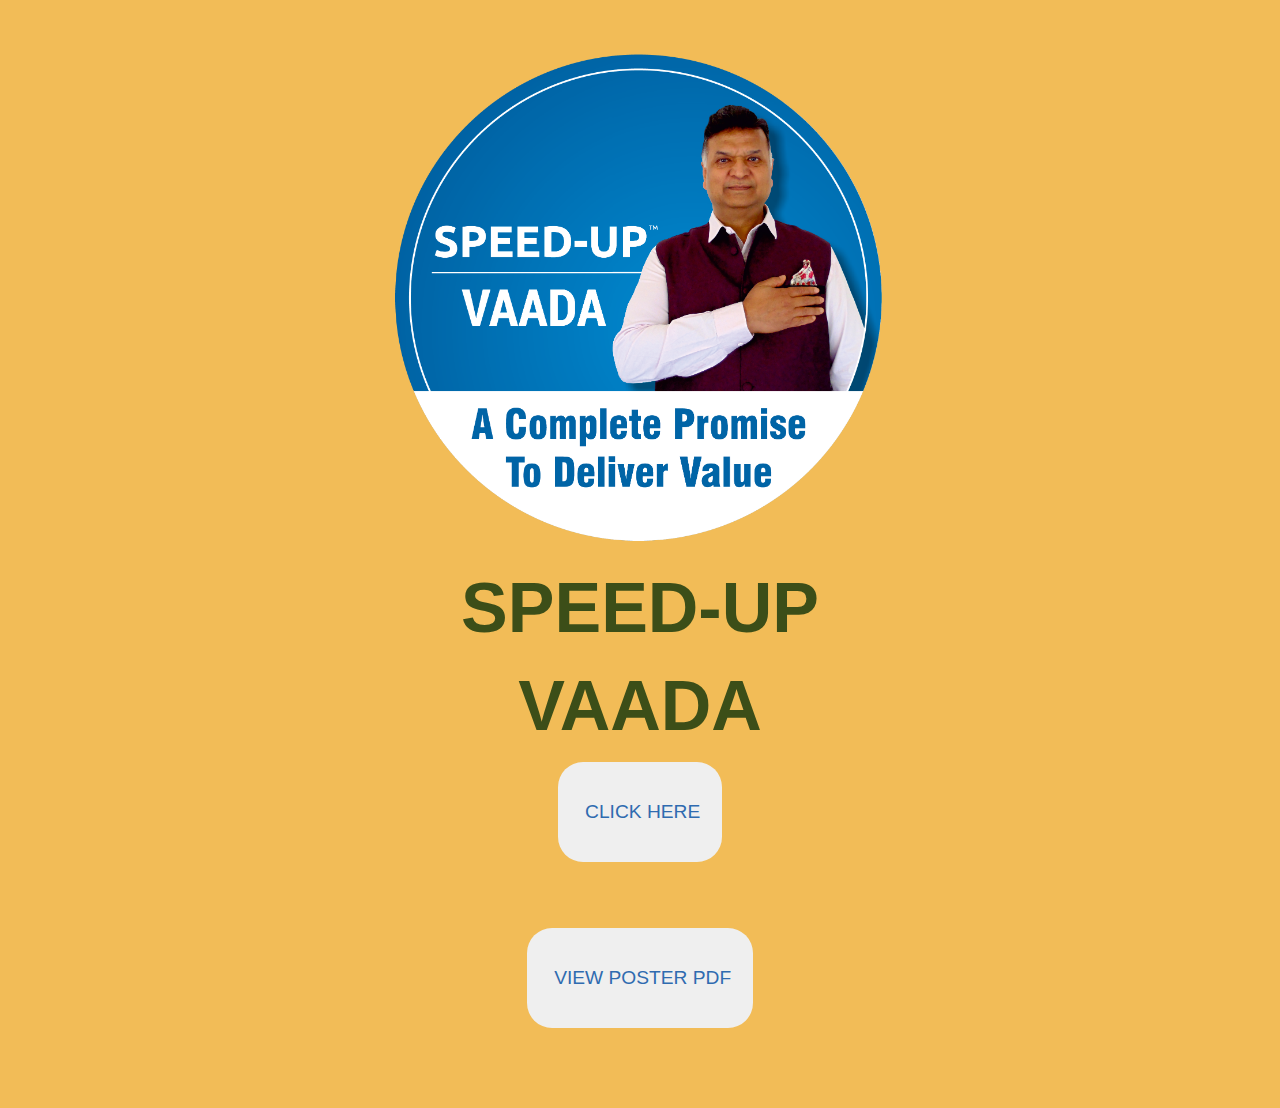
<file: index.html>
<html>
    <link rel="stylesheet" href="style.css">
<body style="background-color: #f2bc57;text-align: center;">
    <div id="aa">

        <img src="vaadabadge.png" style="width:500px;"> <br>
        
        <a style="font-size: 70px;font-weight: 600;color=#2f6bb0">SPEED-UP<a><br>
        <a style="font-size: 70px;font-weight: 600;color=#ffffff">VAADA </a>
        <form action="ar.html">
            <input type="submit" class="btn" value="    Click Here   ">
        </form>   
            <br>
        <form action="vaada.pdf">
            <input type="submit" class="btn" value="    View Poster PDF   ">
        </form>
        </div>

</body>

</html>
</file>
<file: style.css>
body {
    margin: 1em;
    padding: 0;
    font-family: Google Sans, Noto, Roboto, Helvetica Neue, sans-serif;
    color: #3c4e18;
  }
  
  
  #card {
      align-items: center;
      text-align: center;
 
    display: flex;
    flex-direction: column;
    max-width: 600px;
    border-radius: 6px;
    box-shadow: 0 3px 10px rgba(0, 0, 0, 0.25);
    overflow: hidden;
    background-color: #ffffff;
  }
  
  model-viewer {
    width: 100%;
    height: 400px;
    background-color:#f1efe0;
  }
  
  .attribution {
    display: flex;
    flex-direction: row;
    justify-content: space-between;
    margin: 1em;
    background-color: #ffffff;
  }
  
  .attribution h1 {
    margin: 0 0 0.25em;
  }
  
  .attribution img {
    opacity: 0.5;
    height: 2em;
  }
  
  .attribution .cc {
    flex-shrink: 0;
    text-decoration: none;
  }
  
  footer {
    position: fixed;
    padding: 2%;
  left: 0;
  bottom: 0;
  width: 100%;
  background-color: #2f6bb0;
  color: white;
  text-align: center;
 

    
  }

  #aa {
    align-items: center;
      text-align: center;
    margin: 3em auto;
    display: flex;
    flex-direction: column;
    max-width: 600px;
    border-radius: 6px;
    overflow: hidden;
  }
  #bb {
    align-items: center;
      text-align: left;
    display: flex;
    flex-direction: column;
    max-width: 600px;
    border-radius: 6px;
    overflow: hidden;
  }
  .container{
    width: 100vw;
    height: 10vh;
    display: grid;
    grid-template-columns: repeat(2, 1fr);
    grid-gap :7rem;
    #padding: 0 2rem;
}

.btn{
	display: block;
	width: 100%;
	height: 100px;
	border-radius: 25px;
	outline: none;
	border: none;
	background-image: #f1efe0;
    background-size: 200%;
	font-size: 1.2rem;
	color: #2f6bb0;
    font-family: Google Sans, Noto, Roboto, Helvetica Neue, sans-serif;
	text-transform: uppercase;
	margin: 1rem 0;
	cursor: pointer;
	transition: .5s;
}
</file>
